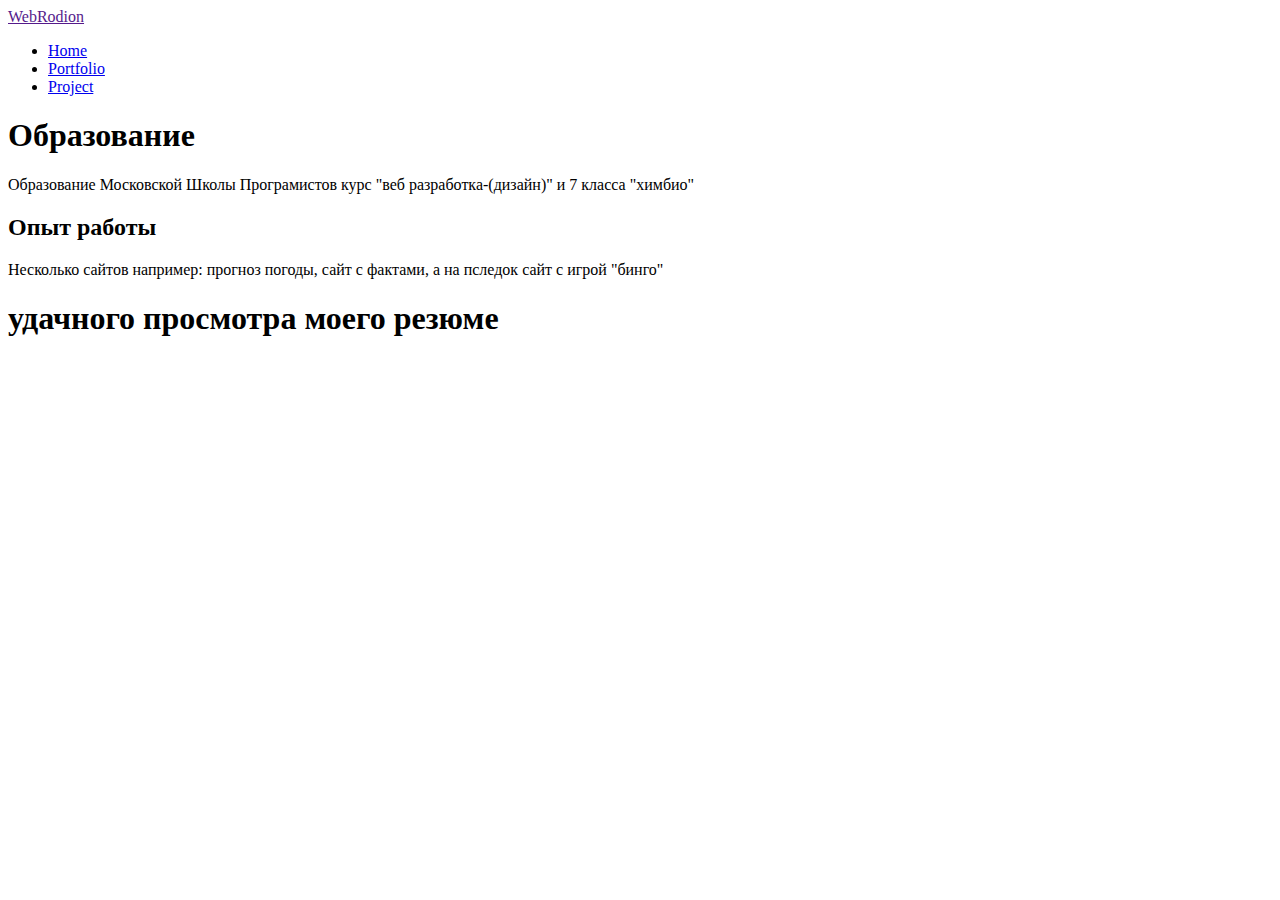
<file: Portfolio.html>
<!DOCTYPE html>
<html lang="en">
<head>
    <meta charset="UTF-8">
    <meta name="viewport" content="width=device-width, initial-scale=1.0">
    <title>Document</title>
</head>
<body>
    <header>
        <div class="container">
        <a href="">WebRodion</a>
        <nav>
            <nav>
                <ul>
                    <li><a href="index.html">Home</a></li>
                    <li><a href="Portfolio.html">Portfolio</a></li>
                    <li><a href="Project.html">Project</a></li>
                </ul>
            </nav>
        </nav> 
    </div>
    </header>
    <main>
        <div class="container1">
            <h1>Образование</h1>
            <span>Образование Московской Школы Програмистов курс "веб разработка-(дизайн)" и 7 класса "химбио"</span>
        </div>
        <div class="container2">
            <h2>Опыт работы</h2>
            <span>Несколько сайтов например: прогноз погоды, сайт с фактами, а на пследок сайт с игрой "бинго"</span>
        </div>
    </main>
    <footer>
        <div class="ttt">
        <h1>удачного просмотра моего резюме</h1>
    </div>
    </footer>
</body>
</html>
</file>
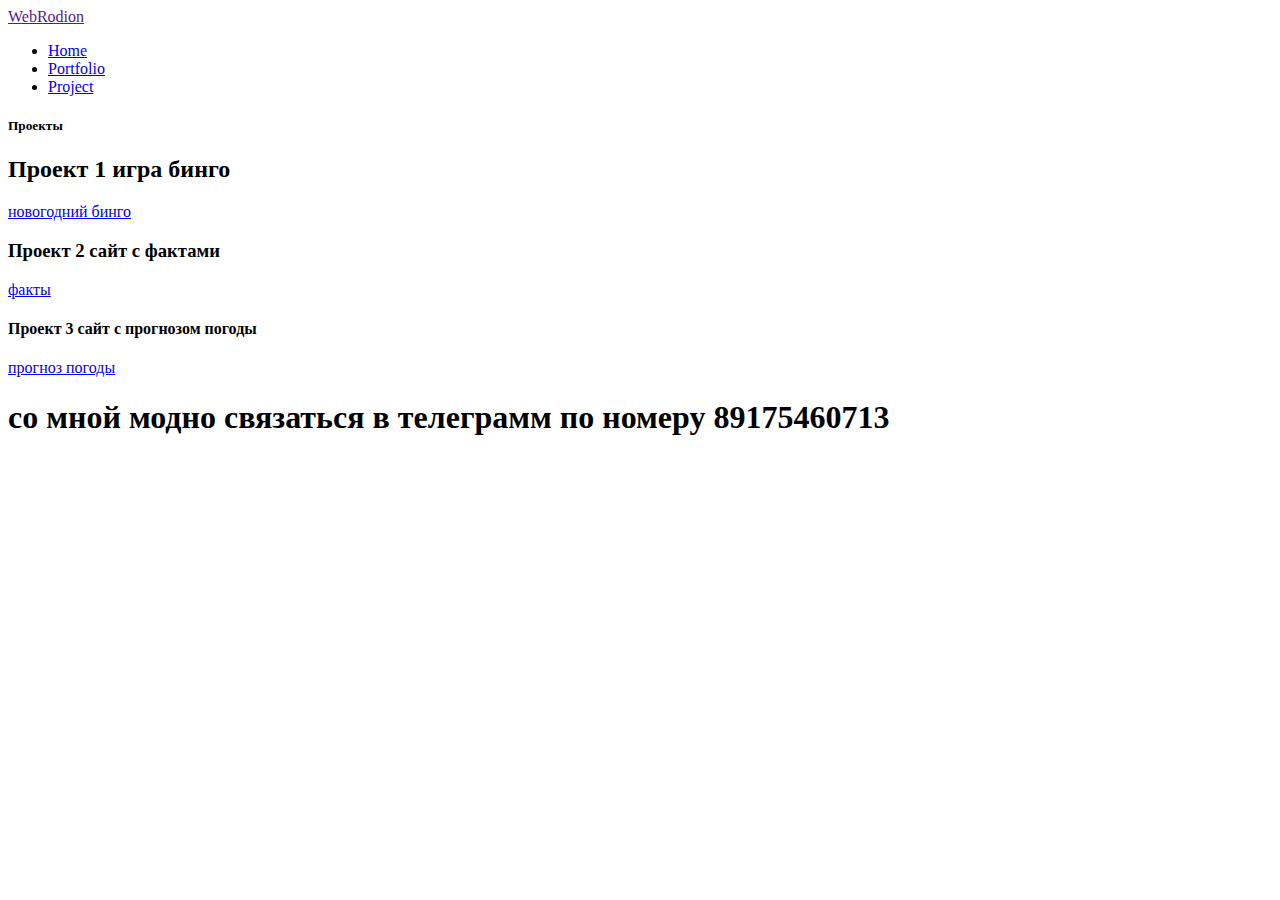
<file: Project.html>
<!DOCTYPE html>
<html lang="en">
<head>
    <meta charset="UTF-8">
    <meta name="viewport" content="width=device-width, initial-scale=1.0">
    <title>Document</title>
</head>
<body>
    <header>
        <div class="container">
        <a href="">WebRodion</a>
        <nav>
            <nav>
                <ul>
                    <li><a href="index.html">Home</a></li>
                    <li><a href="Portfolio.html">Portfolio</a></li>
                    <li><a href="Project.html">Project</a></li>
                </ul>
            </nav>
        </nav> 
    </div>
    </header>
    <main>
        <h5>Проекты</h5>
<div class="container3">
    <h2>Проект 1  игра бинго</h2>
       <div class="bingo">
        <a href="bingo/index.html">новогодний бинго</a>
       </div>
       <h3>Проект 2 сайт с фактами</h3>
       <div class="evidence">
        <a href="evidence/index.html">факты</a>
       </div>
       <h4>Проект 3 сайт с прогнозом погоды</h4>
       <div class="weather forecast">
        <a href="weather forecast/index.html">прогноз погоды</a>
       </div>
</div>
    </main>
    <footer>
        <div class="ttt">
        <h1>со мной модно связаться в телеграмм по номеру 89175460713</h1>
    </div>
    </footer>
</body>
</file>
